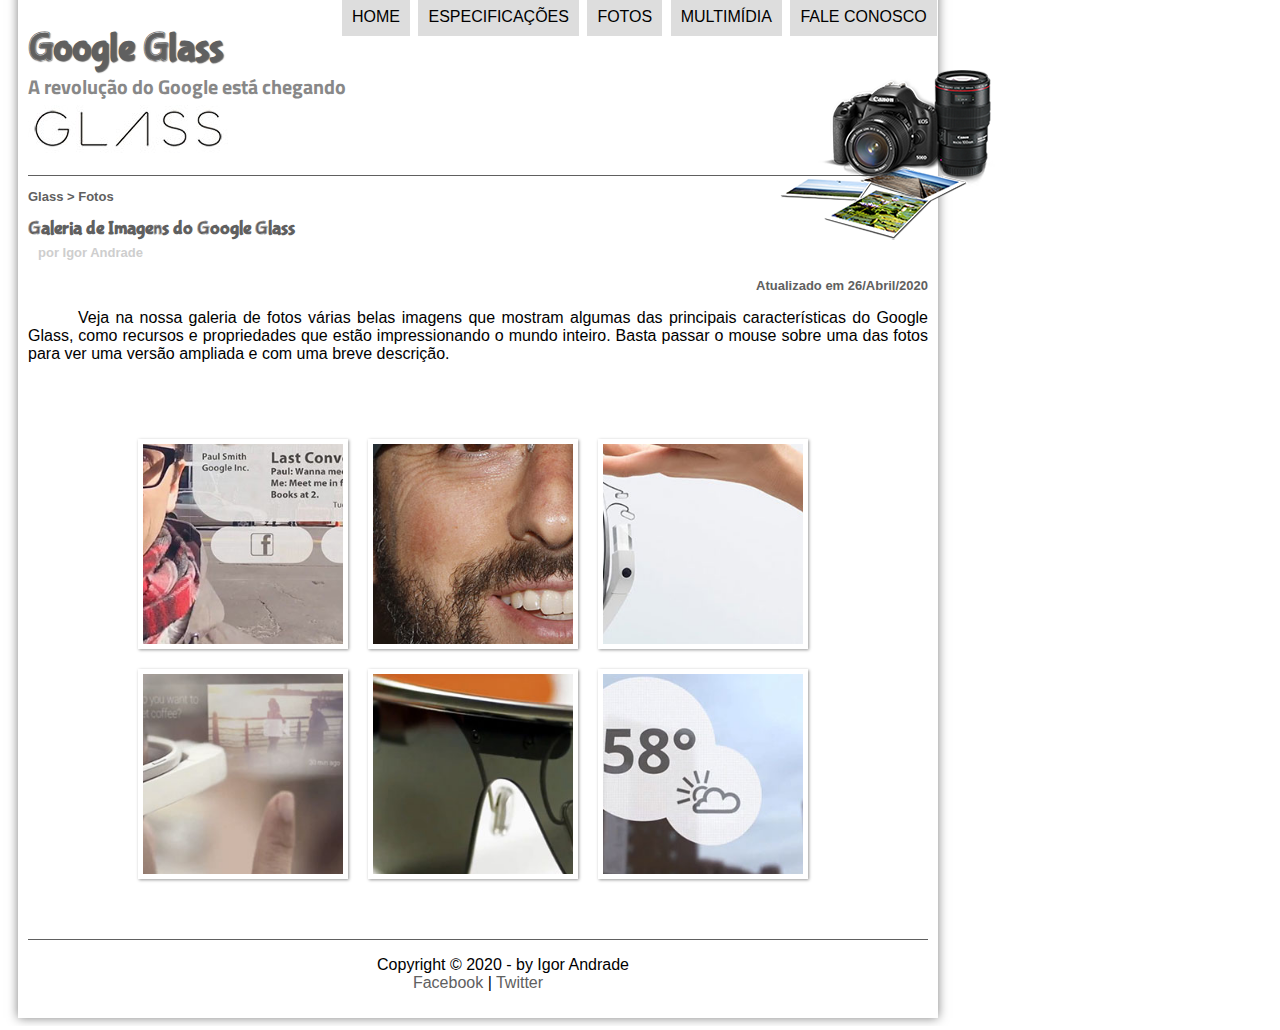
<file: fotos.html>
<!DOCTYPE html>
<html lang="pt-br">
    <head>
        <meta charset="UTF-8"/>
        <title>Tudo sobre o Google Glass</title>
        <link rel="Stylesheet" href="_css/estilo.css"/>
        <link rel="Stylesheet" href="_css/fotos.css"/>
    </head>
    <script language="javascript" src="_javascript/funcoes.js"></script>
    <body>
        <div id="interface">

<header id="cabecalho">
<hgroup>
<h1>Google Glass</h1>
<h2>A revolução do Google está chegando</h2>
</hgroup>

<img id="icone" src="_imagens/fotos.png">

    <nav id="menu">
    <h1>Menu Principal</h1>
    <ul type="disc"> 
        <li onmouseover="mudaFoto('_imagens/home.png')" onmouseout="mudaFoto('_imagens/fotos.png')"><a href="index.html">Home</a></li>
        <li onmouseover="mudaFoto('_imagens/especificacoes.png')" onmouseout="mudaFoto('_imagens/fotos.png')"><a href="specs.html">Especificações</a></li>
        <li onmouseover="mudaFoto('_imagens/fotos.png')" onmouseout="mudaFoto('_imagens/fotos.png')"><a href="fotos.html">Fotos</a></li>
        <li onmouseover="mudaFoto('_imagens/multimidia.png')" onmouseout="mudaFoto('_imagens/fotos.png')"><a href="multimidia.html">Multimídia</a></li>
        <li onmouseover="mudaFoto('_imagens/contato.png')" onmouseout="mudaFoto('_imagens/fotos.png')"><a href="fale-conosco.html">Fale conosco</a></li>
    </ul>
    </nav>
</header>

<section id="corpo-full">
    <article id="noticia-principal">
        <header id="cabecalho-artigo">
        <hgroup>
        <h3>Glass > Fotos</h3>
        <h1>Galeria de Imagens do Google Glass</h1>
        <h2>por Igor Andrade</h2>
        <h3 class="direta">Atualizado em 26/Abril/2020</h3>
        </hgroup>
        </header>

<p>Veja na nossa galeria de fotos várias belas imagens que mostram algumas das principais características do Google Glass, como recursos e propriedades que estão impressionando o mundo inteiro. Basta passar o mouse sobre uma das fotos para ver uma versão ampliada e com uma breve descrição.</p>

<ul id="album-fotos">
<li id="foto01"><span>Agenda e lembretes</span></li>
<li id="foto02"><span>Sergey Brin usando o Glass</span></li>
<li id="foto03"><span>Leve e compacto</span></li>
<li id="foto04"><span>Sensação de uma tela de 50"</span></li>
<li id="foto05"><span>Vários tipos de lente</span></li>
<li id="foto06"><span>Informações importantes</span></li>
</ul>

</article>
</section>
<footer id="rodape">
    <p>Copyright &copy; 2020 - by Igor Andrade </br>
    <a href="https://www.facebook.com/igor.magno" target="_blank">Facebook</a> | <a href="https://twitter.com/igormba" target="_blank">Twitter</a></p>
</footer>
</div>
</body>
</html>
</file>
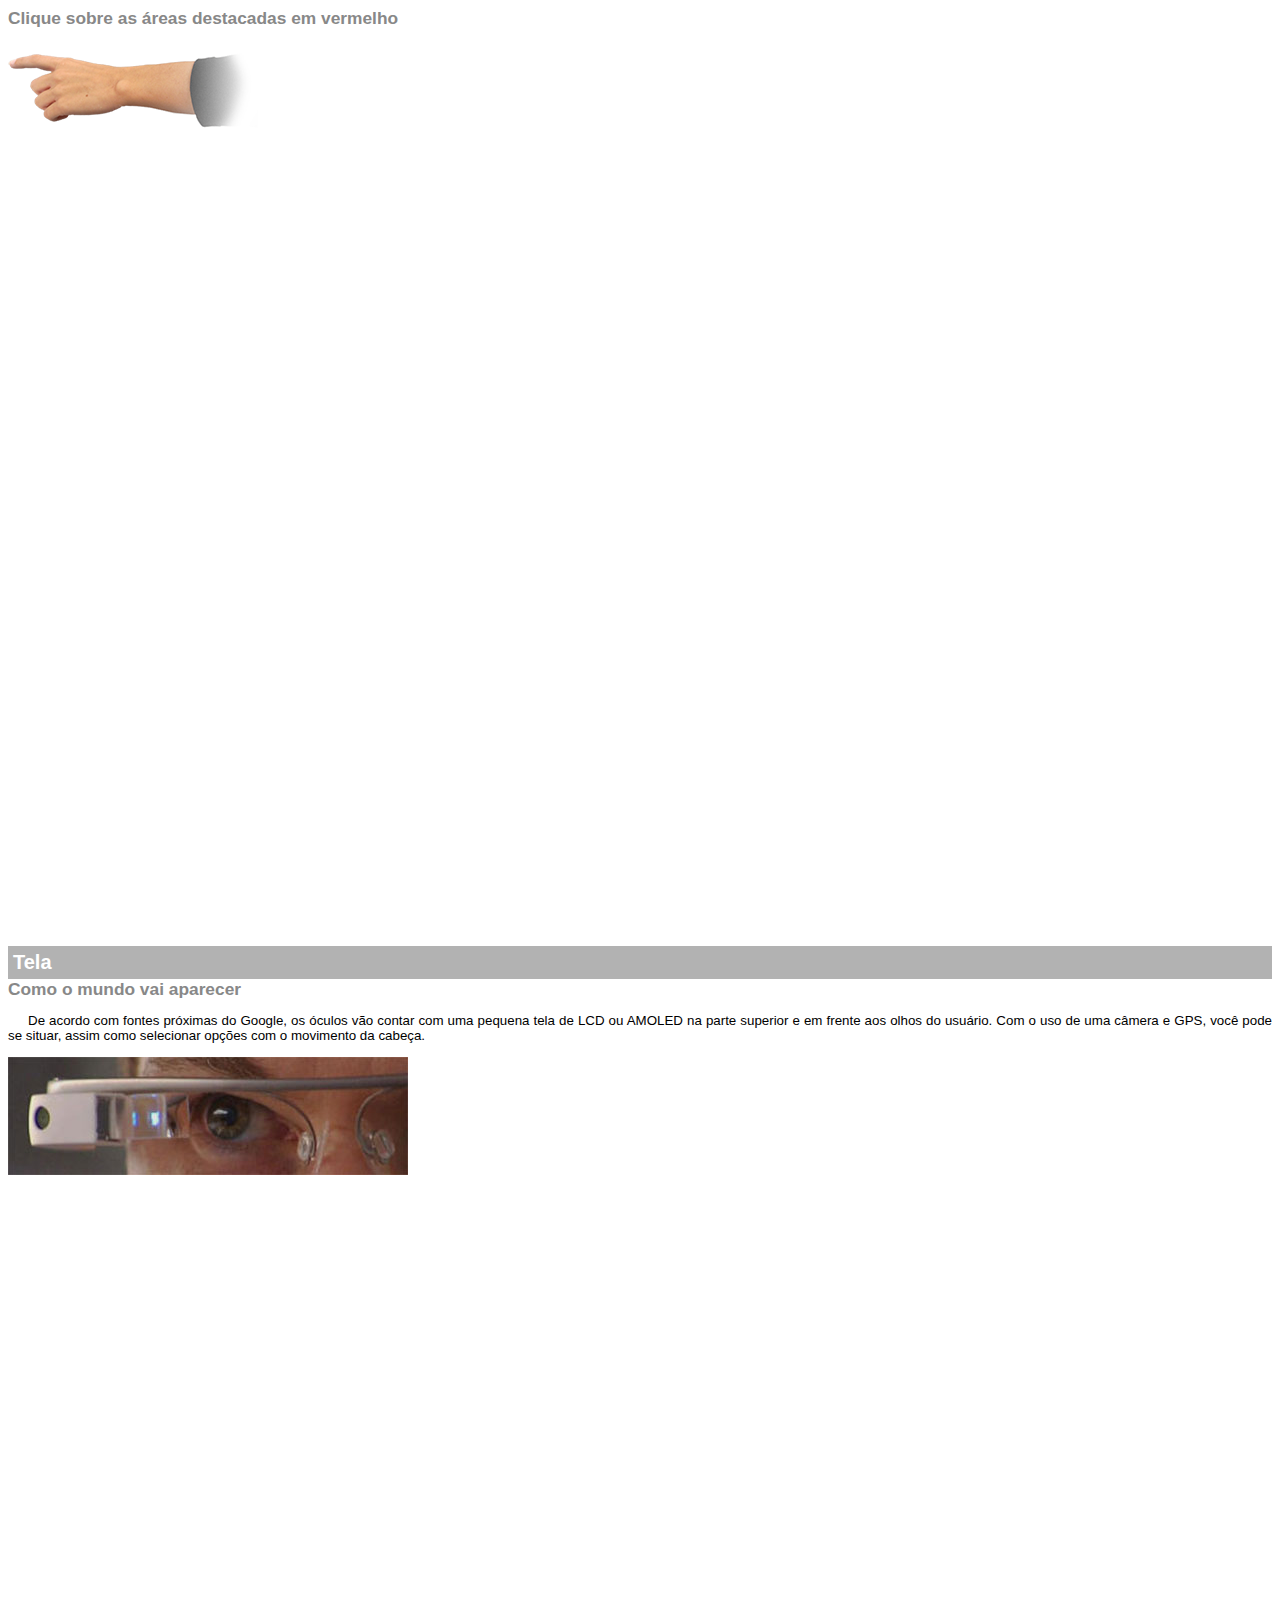
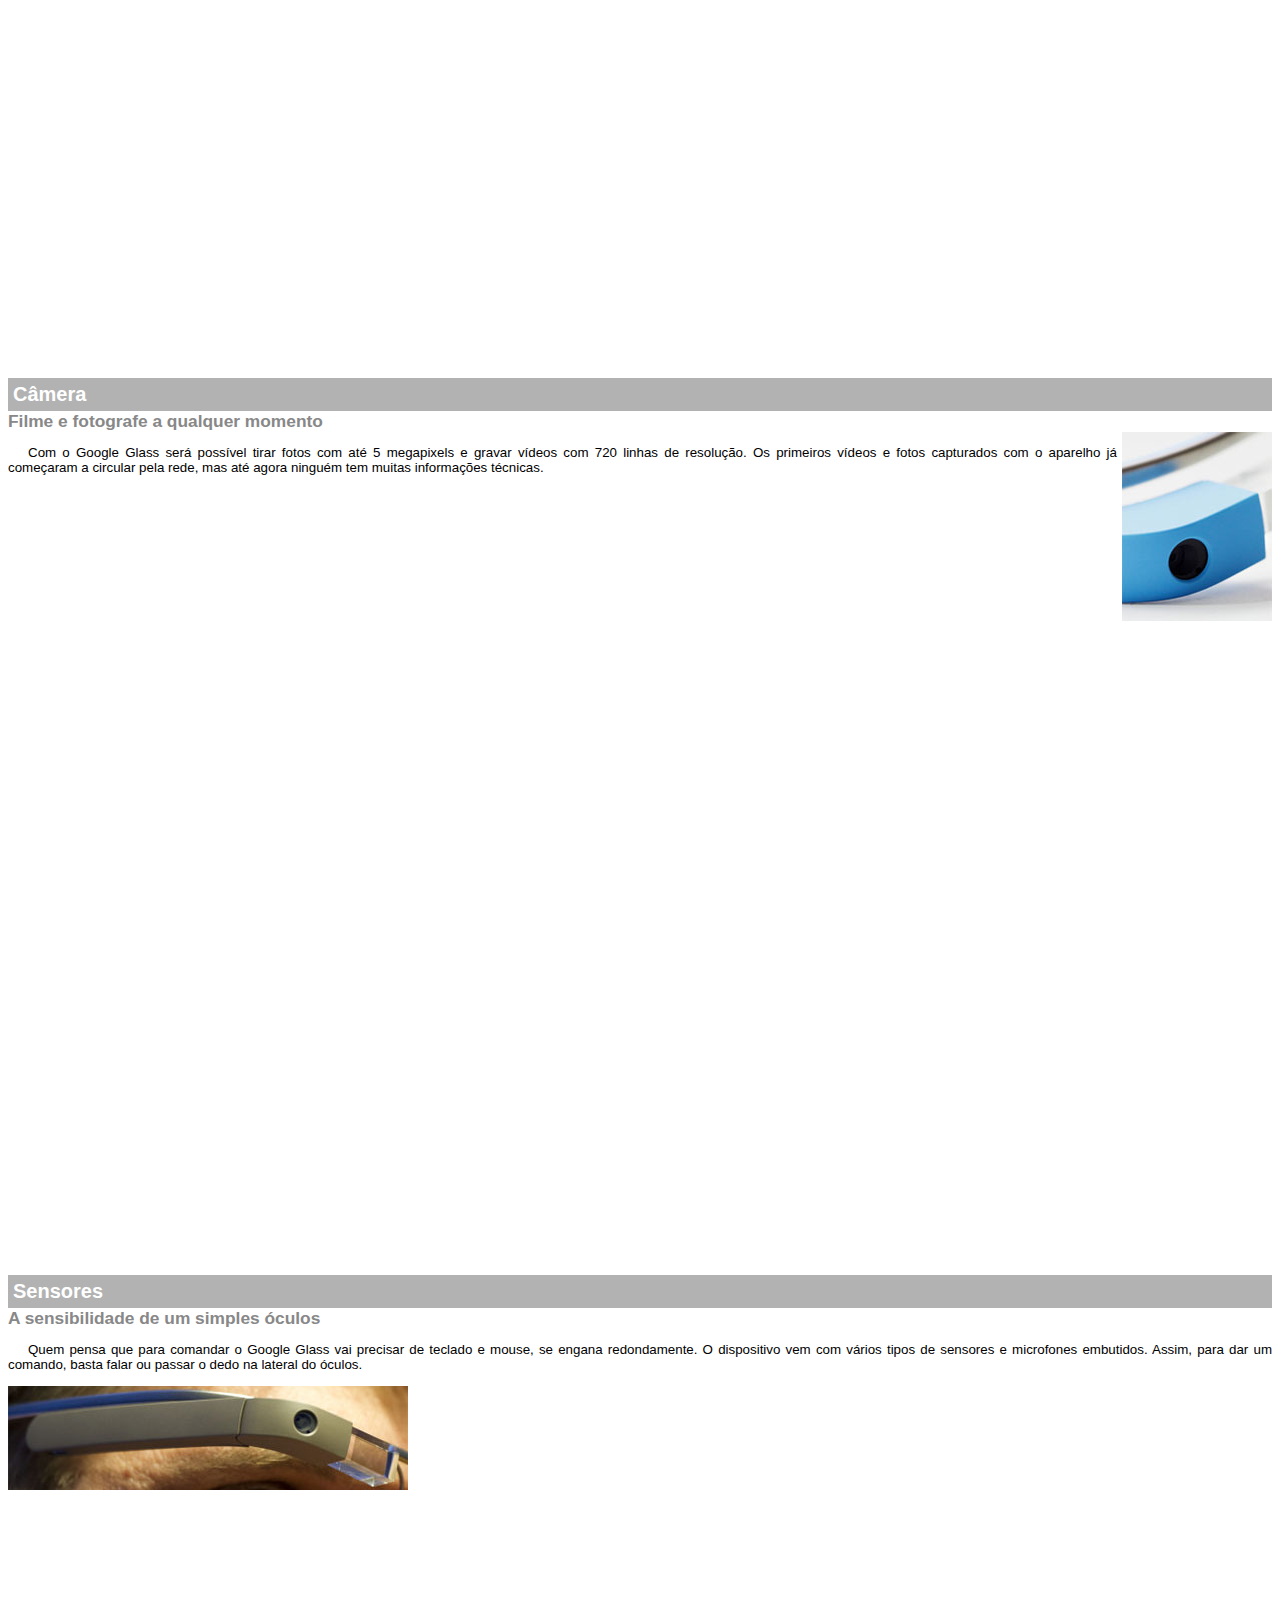
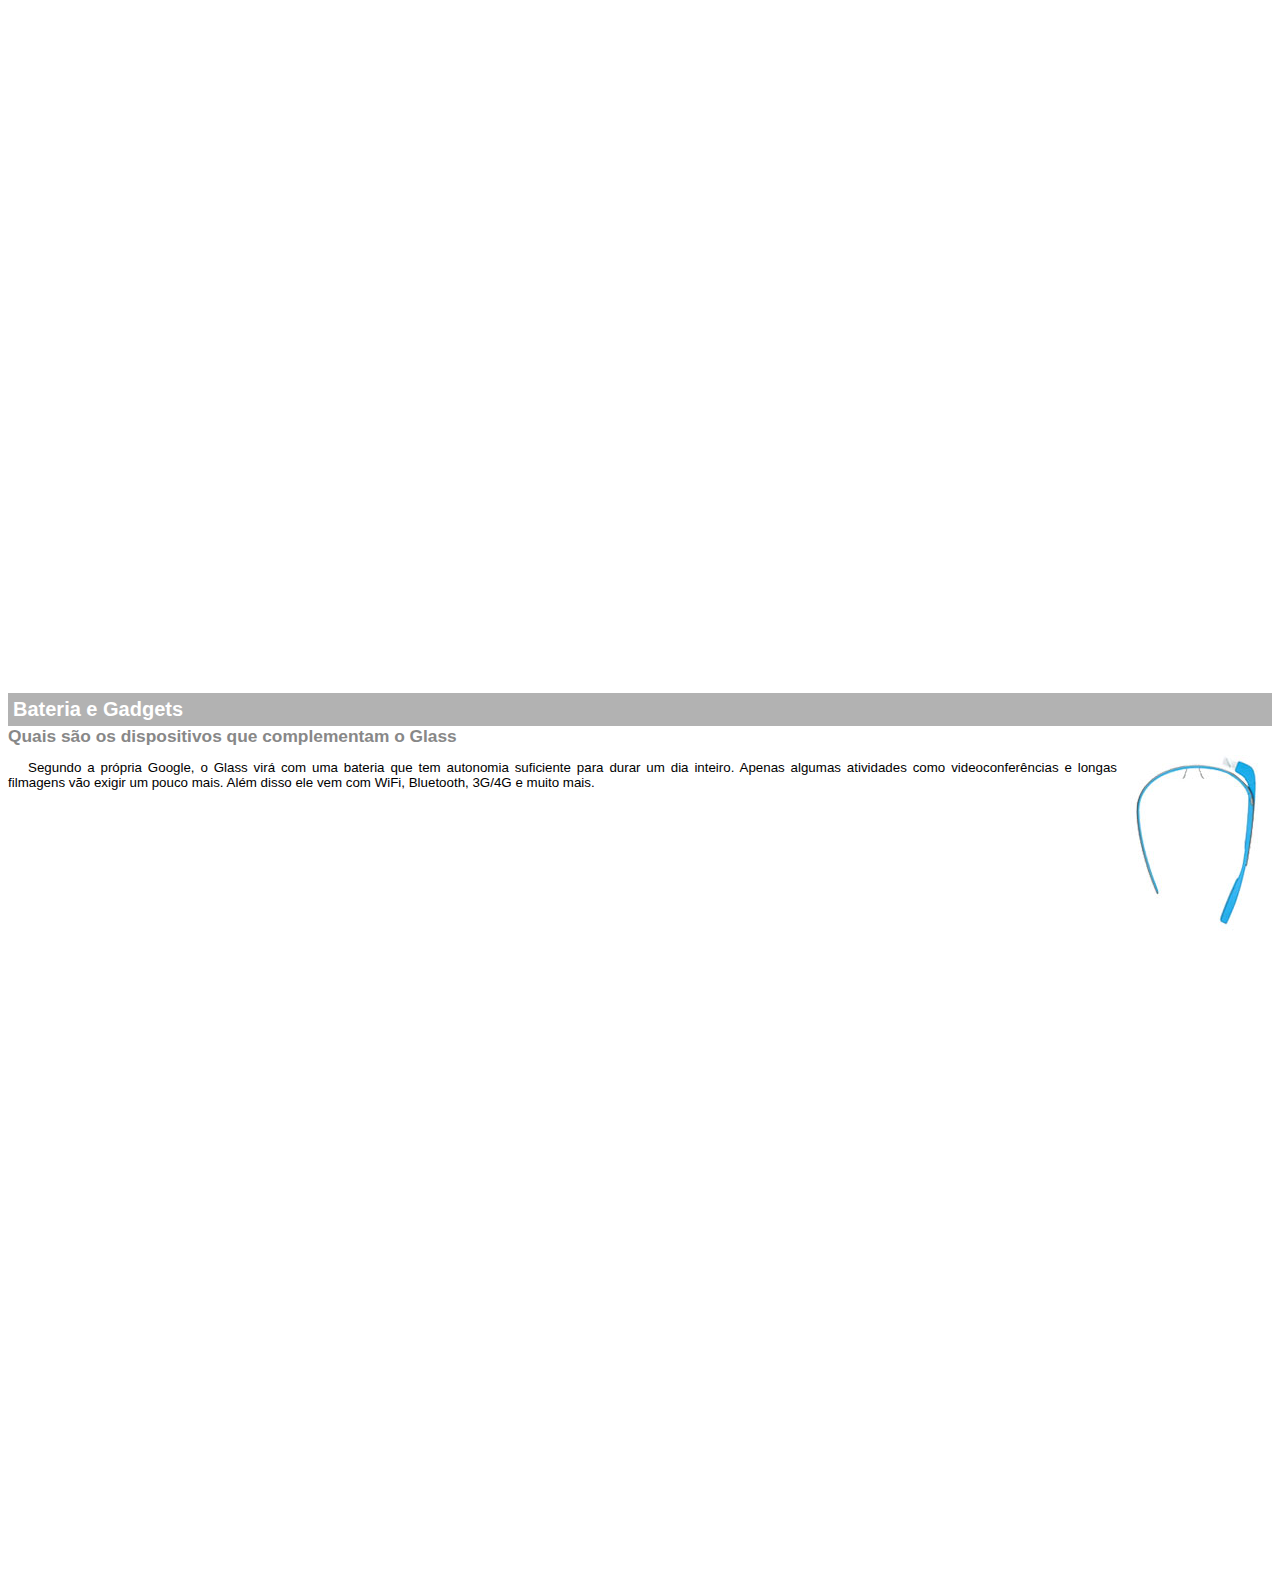
<file: google-glass.html>
<!DOCTYPE html>
<html>
<head>
    <meta charset="UTF-8"/>
    <title>informações sobre Google Glass</title>
    <style>
        body {
            font-family: Arial;
            font-size: 10pt;
        }
        p {
            text-align: justify;
            text-indent: 20px;
        }
        article h1 {
            font-size: 15pt;
            color: white;
            background-color: rgba(0,0,0,.3);
            padding: 5px;
            margin: 0px;
        }
        article h2 {
            font-size: 13pt;
            color: #888888;
            margin: 0px
        }
        article {
            margin-bottom: 800px;
        }
        img.img-dir {
            display: block;
            float: right;
            margin-left: 5px;
        }
    </style>
</head>
<body>

<article id="topo"> 
    <header>
        <h2>Clique sobre as áreas destacadas em vermelho</h2>
    </header>
    <img src="_imagens/mao.png" alt="Mão apontando para esquerda"/>
</article>

<article id="tela"> 
    <header>
        <h1>Tela</h1>
        <h2>Como o mundo vai aparecer</h2>
    </header>
    <p> De acordo com fontes próximas do Google, os óculos vão contar com uma pequena tela de LCD ou AMOLED na parte superior e em frente aos olhos do usuário. Com o uso de uma câmera e GPS, você pode se situar, assim como selecionar opções com o movimento da cabeça.</p>
    <img src="_imagens/det-tela.jpg" alt="Tela do Google Glass"/>
</article>

<article id="camera"> 
    <header>
        <h1>Câmera</h1>
        <h2>Filme e fotografe a qualquer momento</h2>
    </header>
    <img src="_imagens/det-camera.jpg" class="img-dir" alt="Câmera do Google Glass"/>
<p>Com o Google Glass será possível tirar fotos com até 5 megapixels e gravar vídeos com 720 linhas de resolução. Os primeiros vídeos e fotos capturados com o aparelho já começaram a circular pela rede, mas até agora ninguém tem muitas informações técnicas.</p>
</article>

<article id="sensores"> 
    <header>
        <h1>Sensores</h1>
        <h2>A sensibilidade de um simples óculos</h2>
    </header>
<p>Quem pensa que para comandar o Google Glass vai precisar de teclado e mouse, se engana redondamente. O dispositivo vem com vários tipos de sensores e microfones embutidos. Assim, para dar um comando, basta falar ou passar o dedo na lateral do óculos.</p>
    <img src="_imagens/det-touch.jpg" alt="Senhores do Google Glass"/>
</article>

<article id="gadgets"> 
    <header>
        <h1>Bateria e Gadgets</h1>
        <h2>Quais são os dispositivos que complementam o Glass</h2>
    </header>
    <img src="_imagens/det-bateria.jpg" class="img-dir" alt="Bateria e Gadgets do Google Glass"/>
<p>Segundo a própria Google, o Glass virá com uma bateria que tem autonomia suficiente para durar um dia inteiro. Apenas algumas atividades como videoconferências e longas filmagens vão exigir um pouco mais. Além disso ele vem com WiFi, Bluetooth, 3G/4G e muito mais.</p>
</article>
</body>
</html>
</file>
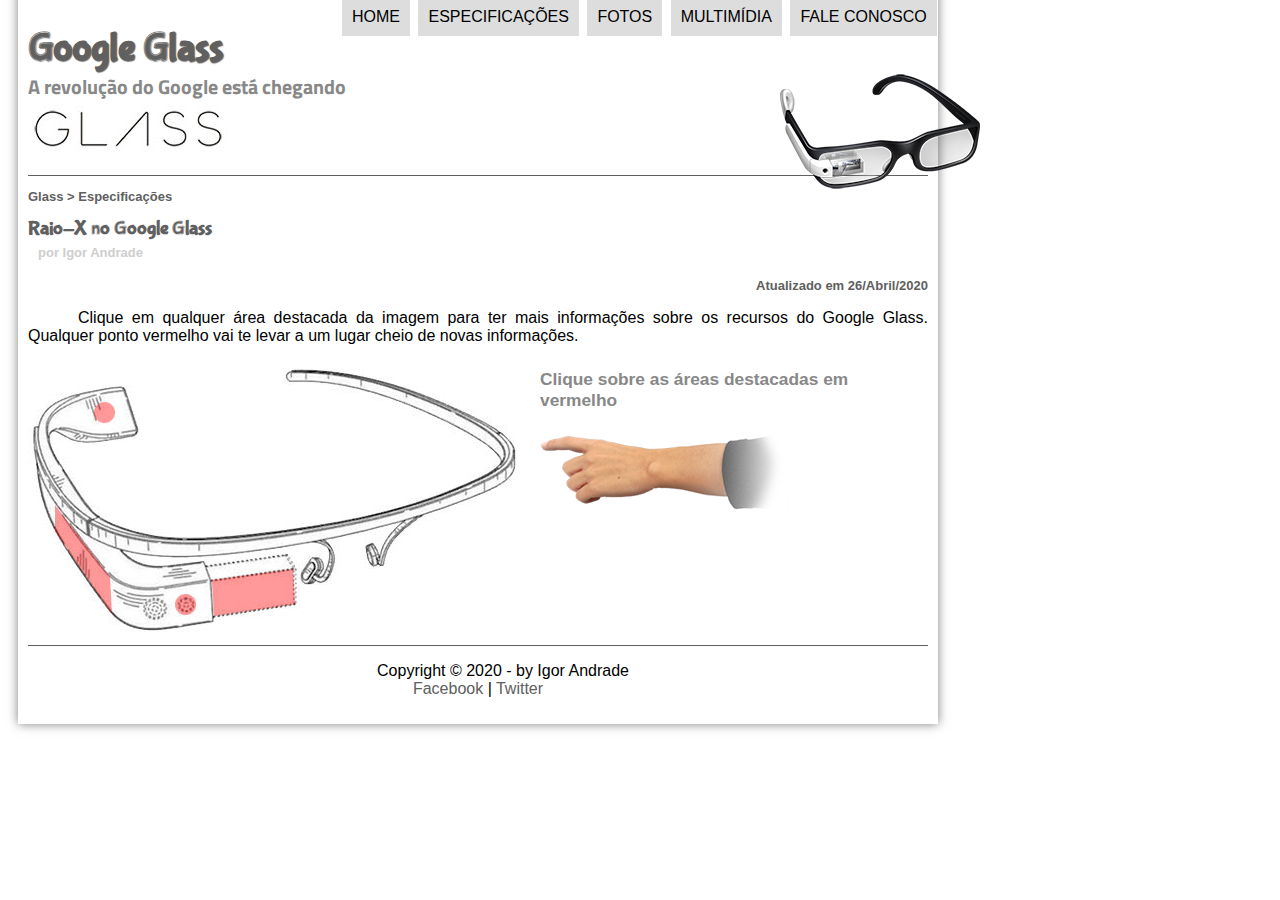
<file: specs.html>
<!DOCTYPE html>
<html lang="pt-br">
    <head>
        <meta charset="UTF-8"/>
        <title>Tudo sobre o Google Glass</title>
        <link rel="Stylesheet" href="_css/estilo.css"/>
        <link rel="Stylesheet" href="_css/specs.css"/>
    </head>
    <script language="javascript" src="_javascript/funcoes.js"></script>
    <body>
        <div id="interface">

<header id="cabecalho">
<hgroup>
<h1>Google Glass</h1>
<h2>A revolução do Google está chegando</h2>
</hgroup>

<img id="icone" src="_imagens/glass-oculos-preto-peq.png">

    <nav id="menu">
    <h1>Menu Principal</h1>
    <ul type="disc"> 
        <li onmouseover="mudaFoto('_imagens/home.png')" onmouseout="mudaFoto('_imagens/especificacoes.png')"><a href="index.html">Home</a></li>
        <li onmouseover="mudaFoto('_imagens/especificacoes.png')" onmouseout="mudaFoto('_imagens/especificacoes.png')"><a href="specs.html">Especificações</a></li>
        <li onmouseover="mudaFoto('_imagens/fotos.png')" onmouseout="mudaFoto('_imagens/especificacoes.png')"><a href="fotos.html">Fotos</a></li>
        <li onmouseover="mudaFoto('_imagens/multimidia.png')" onmouseout="mudaFoto('_imagens/especificacoes.png')"><a href="multimidia.html">Multimídia</a></li>
        <li onmouseover="mudaFoto('_imagens/contato.png')" onmouseout="mudaFoto('_imagens/especificacoes.png')"><a href="fale-conosco.html">Fale conosco</a></li>
    </ul>
    </nav>
</header>

<section id="corpo-full">
    <article id="noticia-principal">
        <header id="cabecalho-artigo">
        <hgroup>
        <h3>Glass > Especificações</h3>
        <h1>Raio-X no Google Glass</h1>
        <h2>por Igor Andrade</h2>
        <h3 class="direta">Atualizado em 26/Abril/2020</h3>
        </hgroup>
        </header>
    <p>Clique em qualquer área destacada da imagem para ter mais informações sobre os recursos do Google Glass. Qualquer ponto vermelho vai te levar a um lugar cheio de novas informações.</p>
    <section id="conteudo">
        <img src="_imagens/glass-esquema-marcado.jpg" usemap="#meumapa"/>
        <map name="meumapa">
            <area shape="rect" coords="179,202,270,260" href="google-glass.html#tela" target="janela"/>
            <area shape="circle" coords="158,243,12" href="google-glass.html#camera" target="janela"/>
            <area shape="circle" coords="73,53,12" href="google-glass.html#gadgets" target="janela"/>
            <area shape="poly" coords="28,143,83,216,84,249,27,169" href="google-glass.html#sensores" target="janela"/>
        </map>
        <iframe scrolling=no src="google-glass.html" name="janela" id="frame-spec"></iframe>
    </section>
    </article>
</section>

<footer id="rodape">
    <p>Copyright &copy; 2020 - by Igor Andrade </br>
    <a href="https://www.facebook.com/igor.magno" target="_blank">Facebook</a> | <a href="https://twitter.com/igormba" target="_blank">Twitter</a></p>
</footer>
</div>
</body>
</html>
</file>
<file: _css/estilo.css>
@charset "UTF-8";
@import url('https://fonts.googleapis.com/css2?family=Titillium+Web&display=swap');
@font-face {
    font-family: 'FonteLogo';
    src: url("../_fonts/bubblegum-sans-regular.otf")
}

body {
    font-family: arial, sans-serif;
    backgroud-color: #dddddd;
    color: rgba(0,0,0,1);
}

div#interface {
    width: 900px;
    background-color: white;
    margin: -20px auto 0px 10px;
    box-shadow: 0px 0px 10px rgba(0,0,0,.5);
    padding: 10px;
}

p {
    text-align: justify;
    text-indent: 50px;
}

a {
    color: #606060;
    text-decoration: none;
}

a:hover {
    text-decoration: underline;
}

header#cabecalho img#icone{
    position: absolute;
    left: 780px;
    top: 70px;
}

header#cabecalho {
    border-bottom: 1px #606060 solid;
    height: 150px;
    background: url("../_imagens/glass-logo-peq.jpg") no-repeat 0px 80px;  
}

header#cabecalho h1 {
font-family: 'FonteLogo', sans-serif;
font-size: 30pt;
color: #606060;
text-shadow: 1px 1px 1px rgba(0,0,0,.6);
padding: 0px;
margin-bottom: 0px;
}

header#cabecalho h2 {
    font-family: 'Titillium Web', sans-serif;
    font-size: 15pt;
    color: #888888;
    padding: 0px;
    margin-top: 0px;
}

/* Formatação de imagens com legendas */

figure.foto-legenda {
    position: relative;
    border: 8px solid white;
    box-shadow: 1px 1px 4px black;
}

figure.foto-legenda img {
    width: 100%;
    height: 100%;
}

figure.foto-legenda figcaption {
    opacity: 0;
    position: absolute;
    top: 0px;
    background-color: rgba(0,0,0,.4);
    color: white;
    width: 100%;
    height: 100%;
    padding: 10px;
    box-sizing: border-box;
    transition: opacity 1s;
}

figure.foto-legenda:hover figcaption {
    opacity: 1;
}

/* Formataçao do Menu */

nav#menu {
    display: block;
}

nav#menu ul {
    list-style: none;
    text-transform: uppercase;
    position: absolute;
    top: -20px;
    left: 300px;
}

nav#menu li {
    display: inline-block;
    background-color: #dddddd;
    padding: 10px;
    margin: 2px;
    transition: backgroud-color 1s;
}

nav#menu li:hover {
    background-color: #606060;
}

nav#menu h1 {
    display: none;
}

nav#menu a{
    color: black;
    text-decoration: none;
}

nav#menu a:hover{
    color: white;
    text-decoration: underline;
}

section#corpo {
    display: block;
    width: 500px;
    float: left;
    border-right: 1px solid #606060;
    padding-right: 15px;
}

article#noticia-principal h2 {
    font-size: 12pt;
    color: #606060;
    background-color: #dddddd;
    padding: 5px 0px 5px 10px;
    margin: 10px 0px 10px 0px;
    
}

header#cabecalho-artigo h1 {
font-family: 'FonteLogo', sans-serif;
font-size: 20px;
color: #606060;
margin-bottom: 0px;
margin-top: 0px;
}

.direta {
    text-align: right;
}

header#cabecalho-artigo h2 {
font-size: 13px;
color: #cecece;
background-color: #ffffff;
margin: 0px;
}

header#cabecalho-artigo h3 {
font-size: 13px;
color: #606060;
}

table#tabelaspec {
    border: 1px solid #606060;
    border-spacing: 0px;
    margin-left: auto;
    margin-right: auto; 
}

table#tabelaspec td {
    border: 1px solid #606060;
    padding: 10px;
    text-align: center;
    vertical-align: middle;
}

table#tabelaspec td.ce {
    color: #ffffff;
    background-color: #606060;
    vertical-align: top;
    font-weight: bold;
}

table#tabelaspec td.cd {
   background-color: #cecece;
}

table#tabelaspec caption {
    color: #888888;
    font-size: 13pt;
    font-weight: bolder;
}

table#tabelaspec caption span {
    display: block;
    float: right;
    color: #000000;
    font-size: 8pt;
    margin-top: 10px;
}

aside#lateral {
    display: block;
    width: 350px;
    float: right;
    background-color: #dddddd;
    padding: 10px;
    margin-top: 10px;
    box-shadow: 2px 2px 2px rgba(0,0,0,.5);
}

aside#lateral h1 {
    font-family: 'FonteLogo', sans-serif;
    font-size: 20px;
    color: #606060;
    margin-top: 0px;
}

aside#lateral h2 {
    background-color: #606060;
    font-size: 13px;
    color: white;
    padding: 5px;
}

footer#rodape {
    clear: both;
    border-top: 1px solid #606060;
}

footer#rodape p {
    text-align: center;
}
</file>
<file: _css/fotos.css>
@charset "UTF-8";

ul#album-fotos {
    width: 700px;
    margin: 0 auto;
    padding: 50px;
    overflow: hidden;
    list-style: none;
}

ul#album-fotos li {
    float: left;
    width: 200px;
    height: 200px;
    margin: 10px;
    border: 5px solid white;
    background-color: white;
    box-shadow: 1px 1px 3px rgba(0,0,0,.4);
    -webkit-transition: all .4s ease-in;
}

ul#album-fotos li span {
    opacity: 0;
    color: white;
    text-shadow: 1px 1px 1px #000000;
    background-color: rgba(0,0,0,.3);
    font-size: 9pt;
    line-height: 370px;
    padding: 5px;
}

ul#album-fotos li:hover {
    -webkit-transform: scale(1.5);
}

ul#album-fotos li:hover span {
    opacity: 1;
}

ul#album-fotos li#foto01 {
    background: url('../_imagens/galeria-01.jpg') no-repeat;
    background-position: 50% 50%;
    background-size: 400px 400px;
    background-color: white;
}

ul#album-fotos li#foto01:hover {
    background-position: 0px 0px;
    background-size: 200px 200px;
}

ul#album-fotos li#foto02 {
    background: url('../_imagens/galeria-02.jpg') no-repeat;
    background-position: 50% 50%;
    background-size: 400px 400px;
    background-color: white;
}

ul#album-fotos li#foto02:hover {
    background-position: 0px 0px;
    background-size: 200px 200px;
}

ul#album-fotos li#foto03 {
    background: url('../_imagens/galeria-03.jpg') no-repeat;
    background-position: 50% 50%;
    background-size: 400px 400px;
    background-color: white;
}

ul#album-fotos li#foto03:hover {
    background-position: 0px 0px;
    background-size: 200px 200px;
}

ul#album-fotos li#foto04 {
    background: url('../_imagens/galeria-04.jpg') no-repeat;
    background-position: 50% 50%;
    background-size: 400px 400px;
    background-color: white;
}

ul#album-fotos li#foto04:hover {
    background-position: 0px 0px;
    background-size: 200px 200px;
}

ul#album-fotos li#foto05 {
    background: url('../_imagens/galeria-05.jpg') no-repeat;
    background-position: 50% 50%;
    background-size: 400px 400px;
    background-color: white;
}

ul#album-fotos li#foto05:hover {
    background-position: 0px 0px;
    background-size: 200px 200px;
}

ul#album-fotos li#foto06 {
    background: url('../_imagens/galeria-06.jpg') no-repeat;
    background-position: 50% 50%;
    background-size: 400px 400px;
    background-color: white;
}

ul#album-fotos li#foto06:hover {
    background-position: 0px 0px;
    background-size: 200px 200px;
}
</file>
<file: _css/specs.css>
@charset "UTF-8";

section#conteudo {
    width: 1000px;
    margin: auto;
}

iframe#frame-spec {
    width: 400px;
    height: 280px;
    border: none;
    overflow: hidden;
}

iframe#iframe-spec::-webkit-scrollbar-track {

}
</file>
